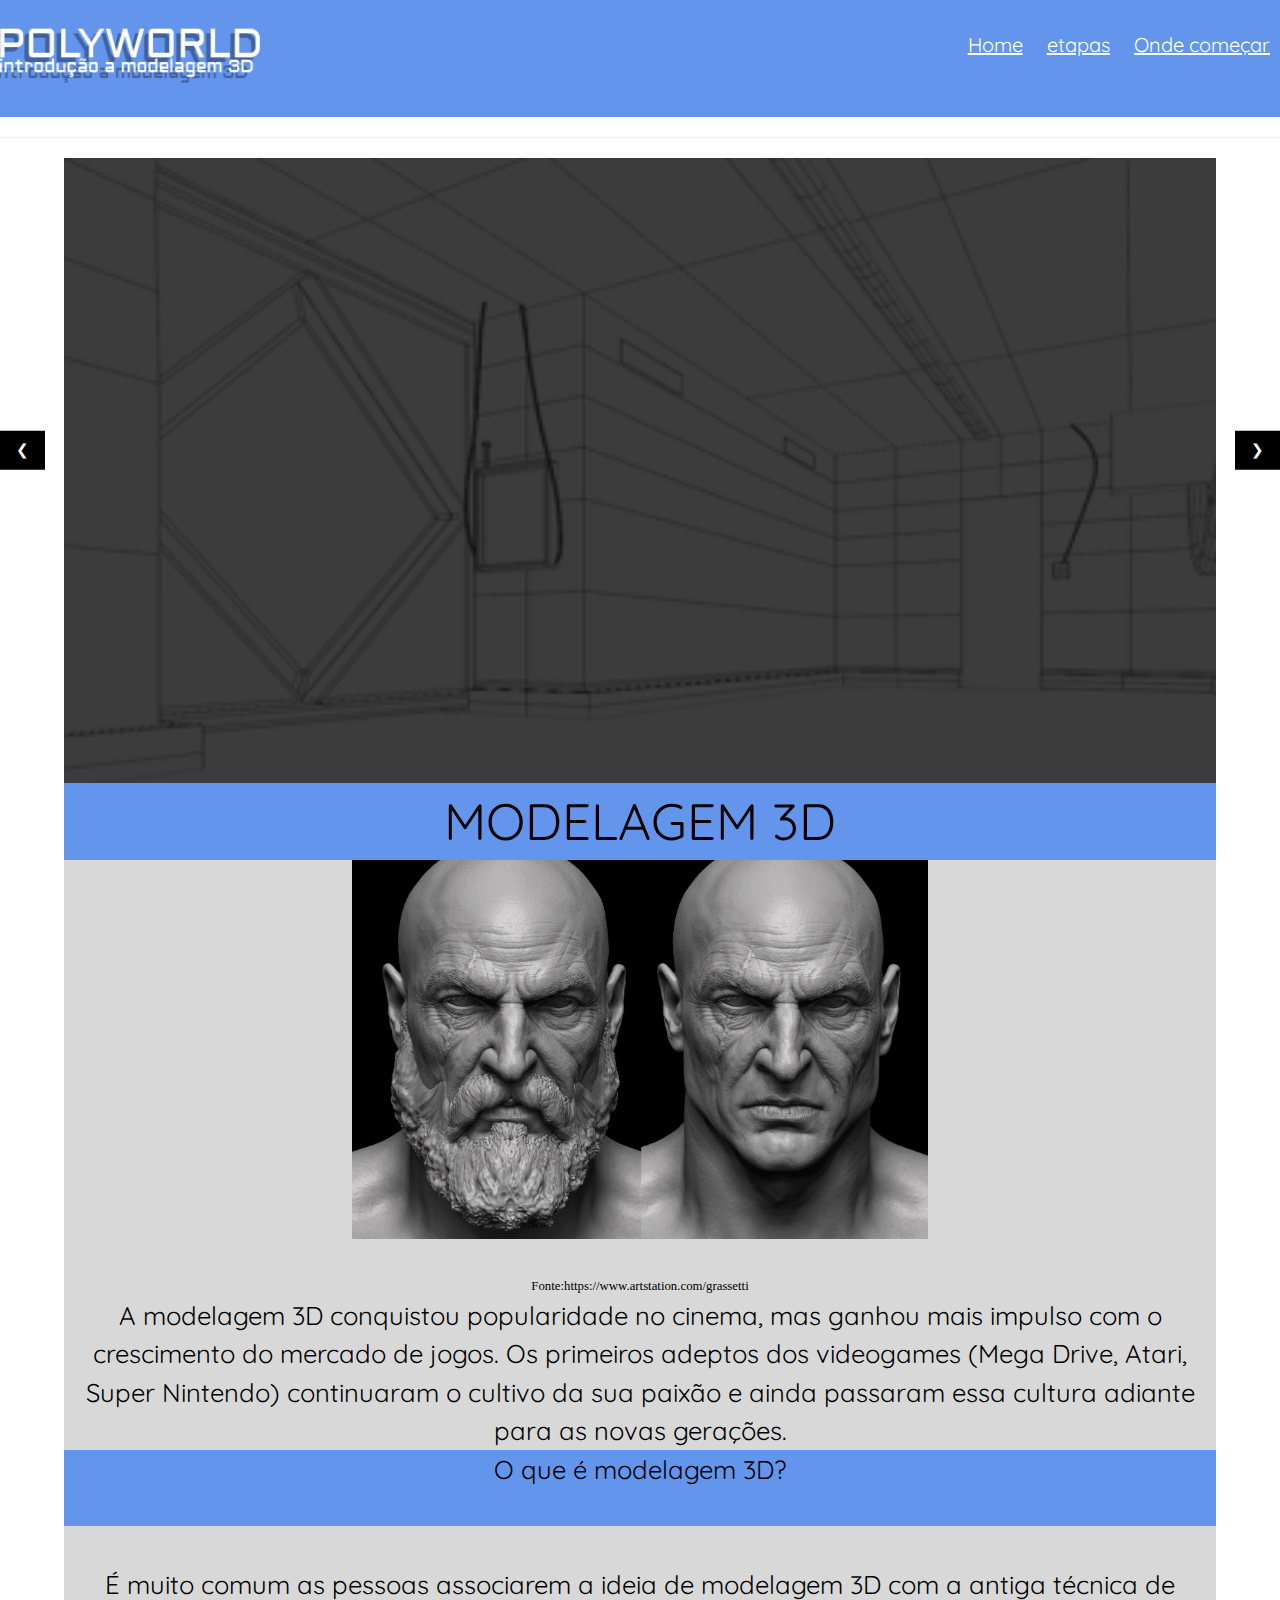
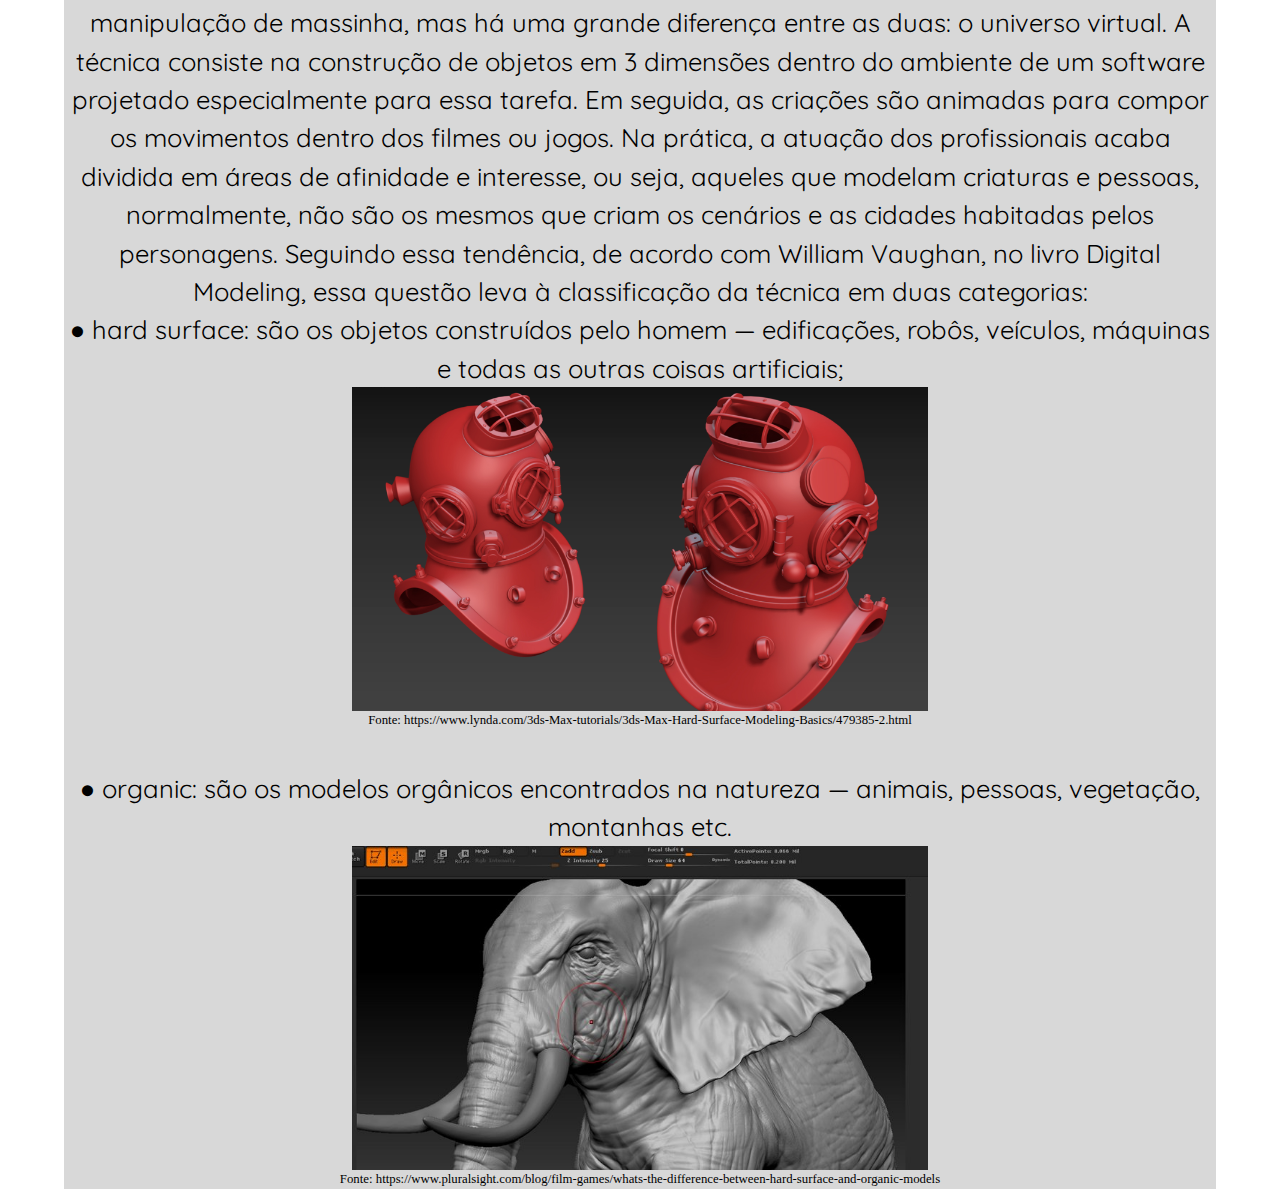
<file: index.html>
<!DOCTYPE html>
<html>
    <html lang="pt-br">
      <!DOCTYPE html>
<head>
    <link rel="stylesheet" href="css/style.css">
    <meta charset="UTF-8">
    <link rel="stylesheet" href="https://www.w3schools.com/w3css/4/w3.css">
    <meta name="viewport" content="width=device-width, initial-scale=1">
    
<title>Polyworld</title>
<style>
    .mySlides {display:none;}
</style>
<link href="https://fonts.googleapis.com/css2?family=Quicksand:wght@600&display=swap" rel="stylesheet">
</head>
<body>
    
    <div class="container">
        <div class="logo">
          <img src="img/logo.png" alt="logo" width="260"/>
          </div>
        <nav>
          <ul>
            <li> <a href="index.html"> Home </a> </li>
            <li> <a href="etapas.html"> etapas </a> </li>
            <li> <a href="ondecomeçar.html"> Onde começar </a> </li>
        
          </ul>
          </nav>
        </div>
        <hr />
        <div class="content display-container">
            <img class="mySlides" src="img/arte_1.png" style="width:90%"style="100%" >
            <img class="mySlides" src="img/arte_3.png" style="width:90%"style="100%">
            <img class="mySlides" src="img/arte_2.png" style="width:90%"style="100%">
          
            <button class="w3-button w3-black w3-display-left" onclick="plusDivs(-1)">&#10094;</button>
            <button class="w3-button w3-black w3-display-right" onclick="plusDivs(1)">&#10095;</button>
          </div>

        <script src="js/a.js"></script>
        <div class="article">
            <div class="title">MODELAGEM 3D</div>
            <img class="imgref" src="img/raf-grassetti-kratosportrait-wip.jpg">
            <br> <div class="quote">Fonte:https://www.artstation.com/grassetti</div>

            A modelagem 3D conquistou popularidade no cinema, mas ganhou mais impulso com o crescimento do mercado de jogos. Os primeiros adeptos dos videogames 
            (Mega Drive, Atari, Super Nintendo) continuaram o cultivo da sua paixão e ainda passaram essa cultura adiante para as novas gerações.
            <br>
<div class="maintext">O que é modelagem 3D?</div>
<br>

É muito comum as pessoas associarem a ideia de modelagem 3D com a antiga técnica de manipulação de massinha, mas há uma grande diferença entre as duas: o universo virtual.

A técnica consiste na construção de objetos em 3 dimensões dentro do ambiente de um software projetado especialmente para essa tarefa. Em seguida, as criações são animadas para compor os movimentos dentro dos filmes ou jogos.

Na prática, a atuação dos profissionais acaba dividida em áreas de afinidade e interesse, ou seja, aqueles que modelam criaturas e pessoas, normalmente, não são os mesmos que criam os cenários e as cidades habitadas pelos personagens.

Seguindo essa tendência, de acordo com William Vaughan, no livro Digital Modeling, essa questão leva à classificação da técnica em duas categorias:
<br>
●	hard surface: são os objetos construídos pelo homem — edificações, robôs, veículos, máquinas e todas as outras coisas artificiais;
<img class="imgref" src="img/helmet.jpg">
<div class="quote"> Fonte: https://www.lynda.com/3ds-Max-tutorials/3ds-Max-Hard-Surface-Modeling-Basics/479385-2.html</div>

<br>
●	organic: são os modelos orgânicos encontrados na natureza — animais, pessoas, vegetação, montanhas etc.
<img class="imgref" src="img/elephant.jpg">
<div class="quote"> Fonte: https://www.pluralsight.com/blog/film-games/whats-the-difference-between-hard-surface-and-organic-models</div>
        </div>

</body>


</html>
</file>
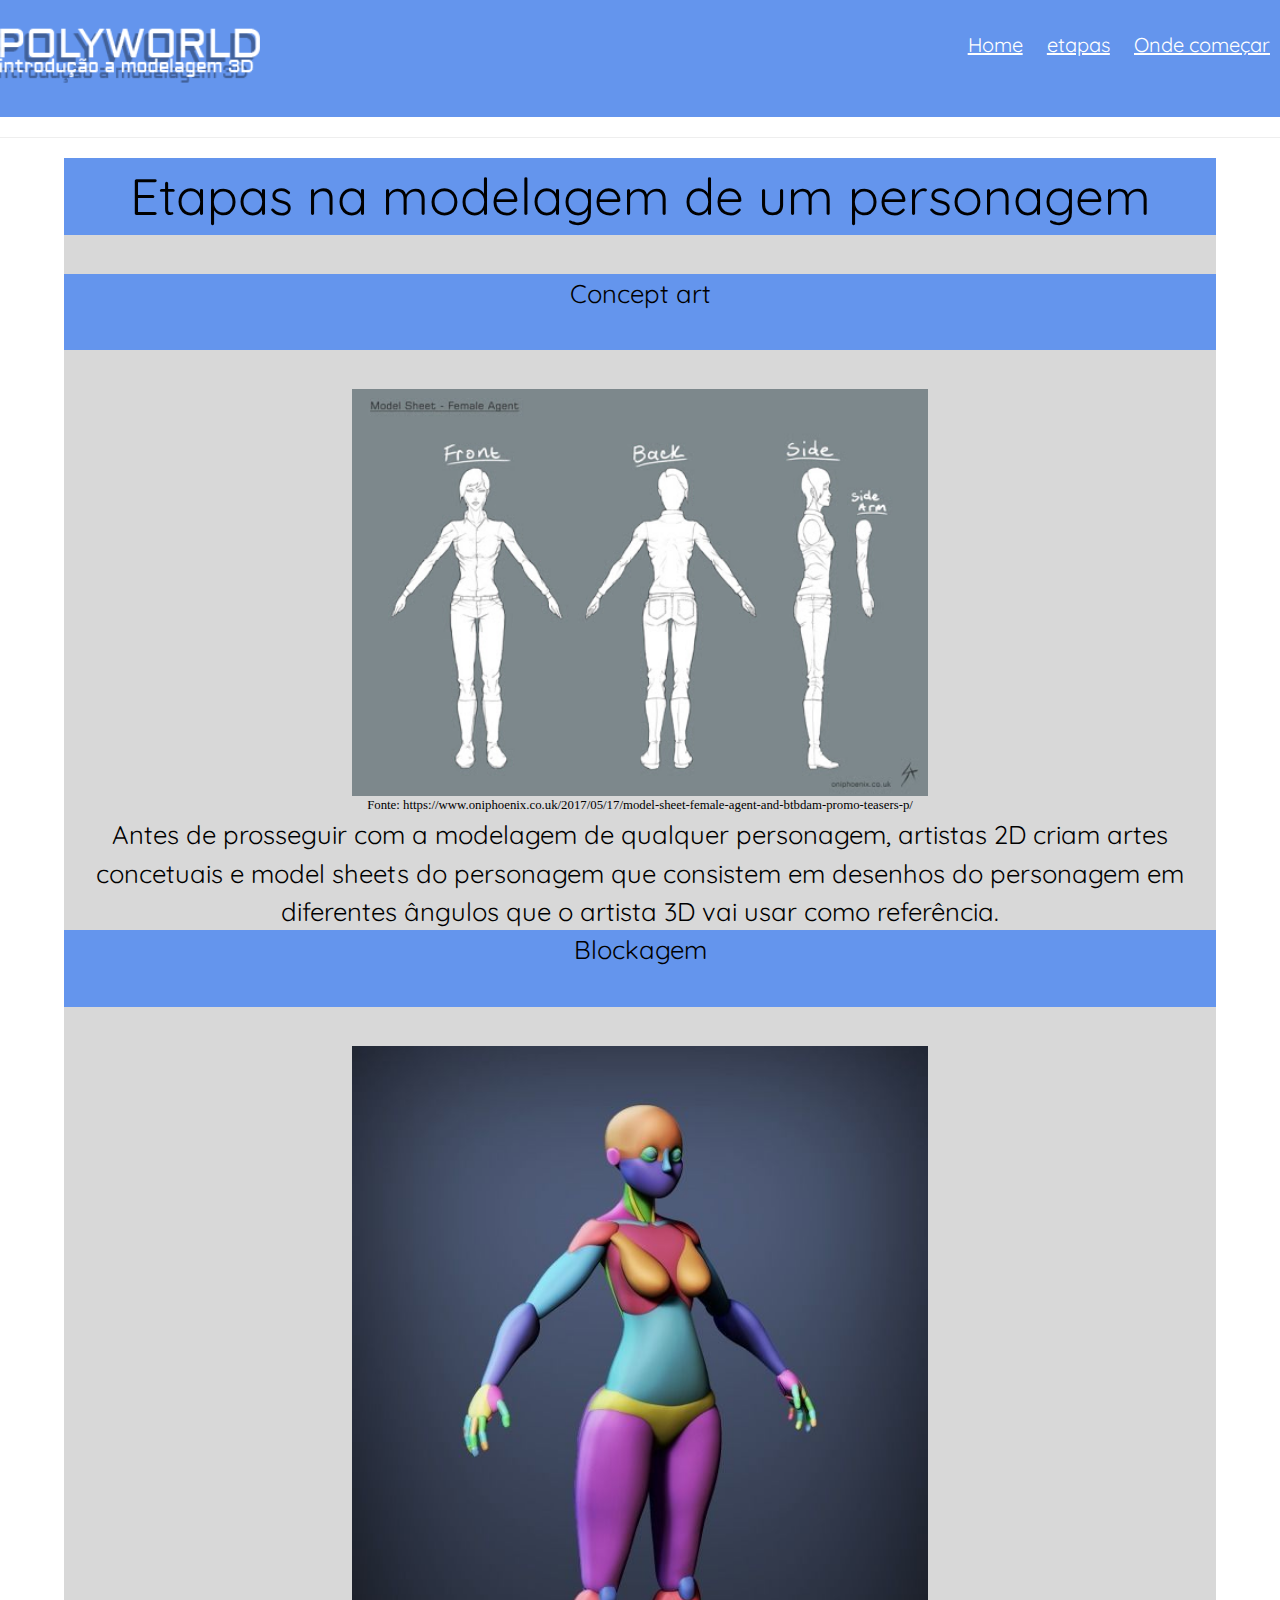
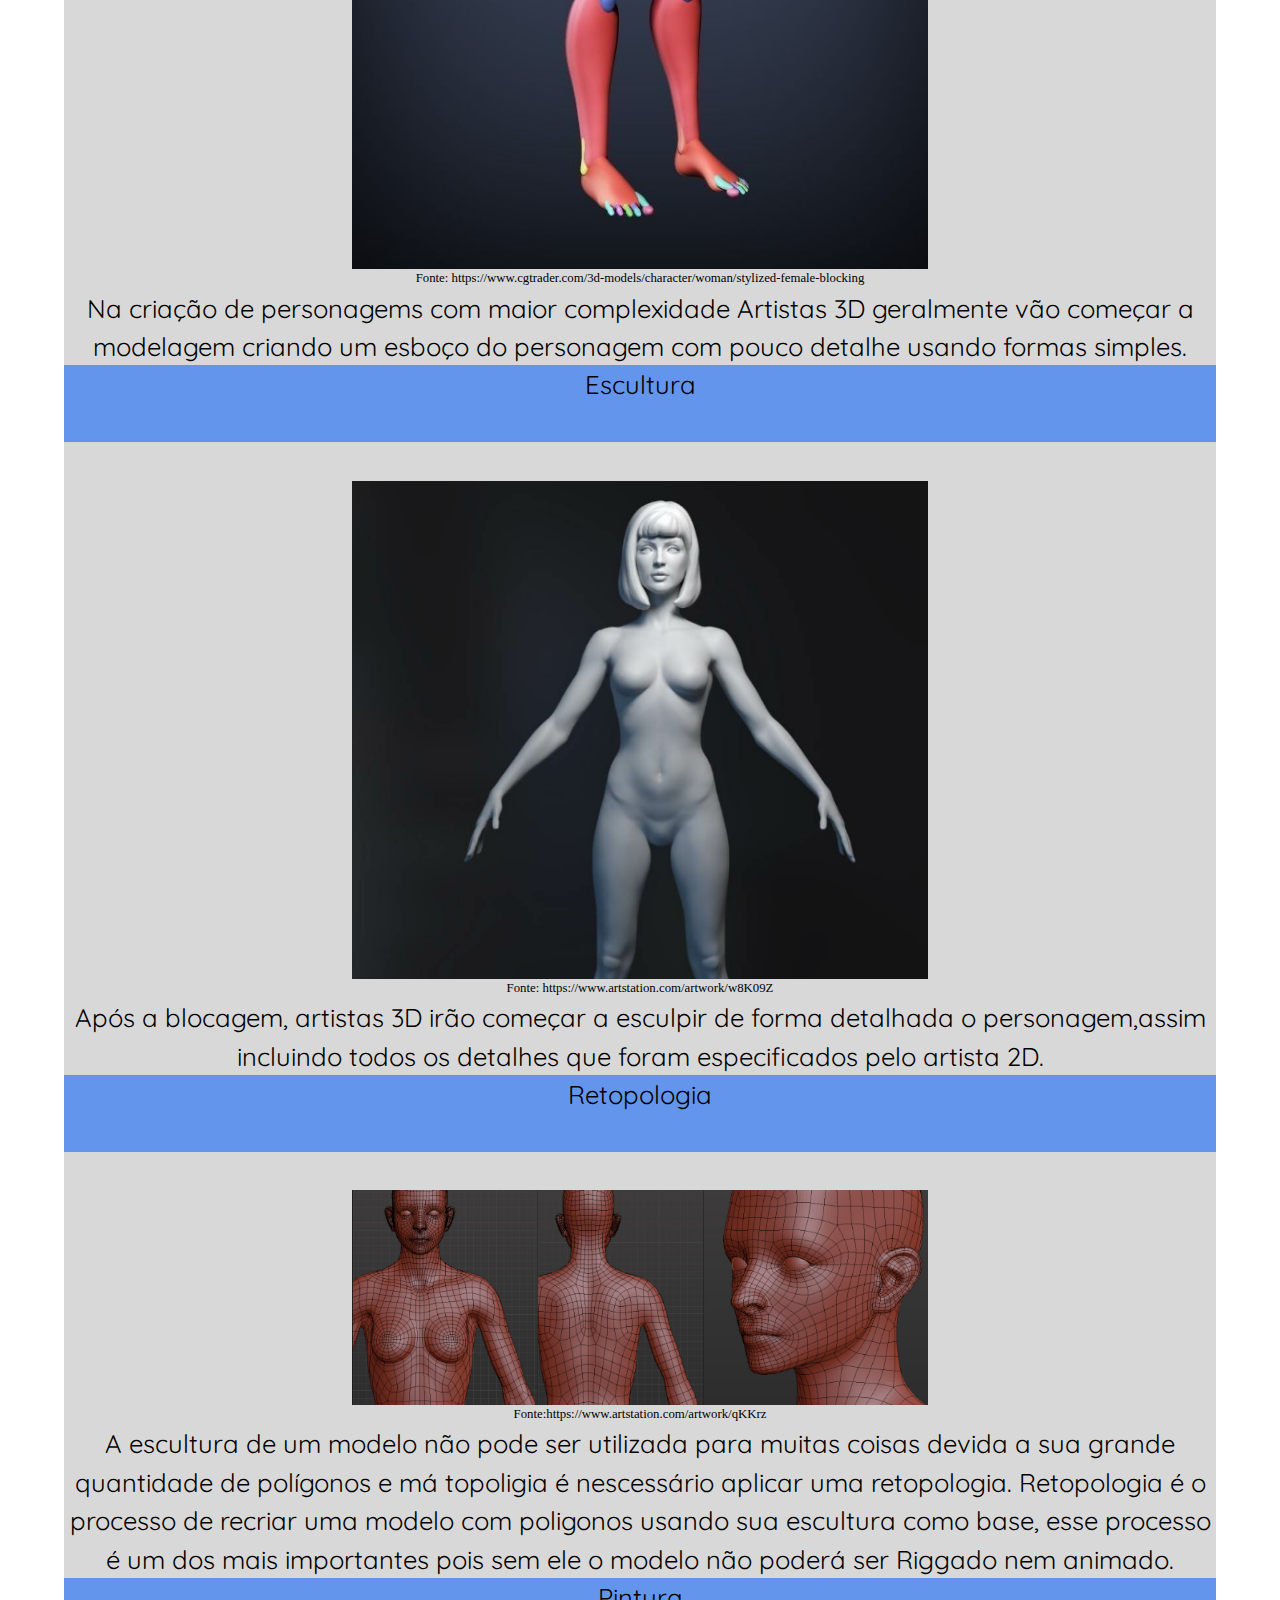
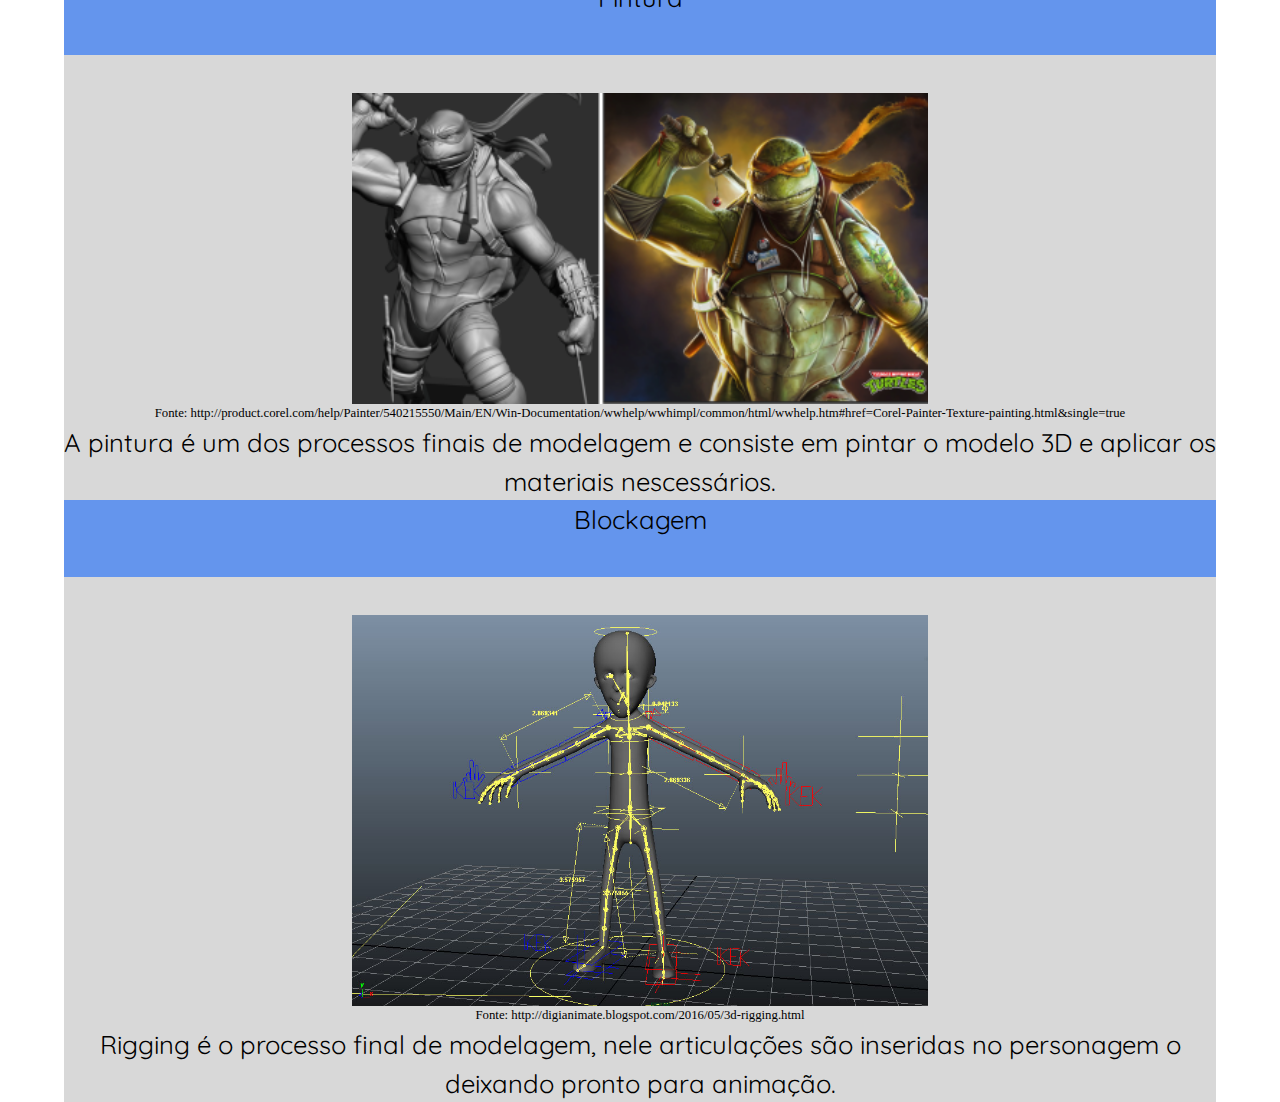
<file: etapas.html>
<!DOCTYPE html>
<html>
    <html lang="pt-br">
      <!DOCTYPE html>
<head>
    <link rel="stylesheet" href="css/style.css">
    <meta charset="UTF-8">
    <link rel="stylesheet" href="https://www.w3schools.com/w3css/4/w3.css">
    <meta name="viewport" content="width=device-width, initial-scale=1">
    <link rel="icon" href="icone/p.ico" type="image/x-icon">

<title>Polyworld</title>
<style>
    .mySlides {display:none;}
</style>
<link href="https://fonts.googleapis.com/css2?family=Quicksand:wght@600&display=swap" rel="stylesheet">
</head>
<body>
    
    <div class="container">
        <div class="logo">
          <img src="img/logo.png" alt="logo" width="260"/>
          </div>
        <nav>
          <ul>
            <li> <a href="index.html"> Home </a> </li>
            <li> <a href="etapas.html"> etapas </a> </li>
            <li> <a href="ondecomeçar.html"> Onde começar </a> </li>
          </ul>
          </nav>
        </div>
        <hr />
        
        <div class="article">
            <div class="title">Etapas na modelagem de um personagem</div>
            <br>
<div class="maintext">Concept art</div>
<br>
<img class="imgref" src="img/unnamed.jpg">

<div class="quote"> Fonte: https://www.oniphoenix.co.uk/2017/05/17/model-sheet-female-agent-and-btbdam-promo-teasers-p/</div>
 
Antes de prosseguir com a modelagem de qualquer personagem, artistas 2D criam artes concetuais e model sheets do personagem que consistem em desenhos do personagem em diferentes ângulos que o artista 3D vai usar como referência.


        
        <div class="maintext">Blockagem</div>
<br>
<img class="imgref" src="img/stylized-female-blocking-3d-model-obj-mtl-ztl-zbp.jpg">

<div class="quote"> Fonte: https://www.cgtrader.com/3d-models/character/woman/stylized-female-blocking</div>
 
Na criação de personagems com maior complexidade Artistas 3D geralmente vão começar a modelagem criando um esboço do personagem com pouco detalhe usando formas simples.

<div class="maintext">Escultura</div>
<br>
<img class="imgref" src="img/dsdfdsfwer.PNG">

<div class="quote"> Fonte: https://www.artstation.com/artwork/w8K09Z</div>
 
Após a blocagem, artistas 3D irão começar a esculpir de forma detalhada o personagem,assim incluindo todos os detalhes que foram especificados pelo artista 2D.

<div class="maintext">Retopologia</div>
<br>
<img class="imgref" src="img/Retoplogia.PNG">

<div class="quote"> Fonte:https://www.artstation.com/artwork/qKKrz</div>
 
A escultura de um modelo não pode ser utilizada para muitas coisas devida a sua grande quantidade de 
polígonos e má topoligia é nescessário aplicar uma retopologia. Retopologia é o processo de recriar 
uma modelo com poligonos usando sua escultura como base, esse processo é um dos mais importantes pois sem ele o modelo não poderá ser Riggado nem animado. 
<div class="maintext">Pintura</div>
<br>
<img class="imgref" src="img/unnamed.png">

<div class="quote"> Fonte: http://product.corel.com/help/Painter/540215550/Main/EN/Win-Documentation/wwhelp/wwhimpl/common/html/wwhelp.htm#href=Corel-Painter-Texture-painting.html&single=true</div>
 
A pintura é um dos processos finais de modelagem e consiste em pintar o modelo 3D e aplicar os materiais nescessários.
<div class="maintext">Blockagem</div>
<br>
<img class="imgref" src="img/jojo_rigg_2.jpg">

<div class="quote"> Fonte: http://digianimate.blogspot.com/2016/05/3d-rigging.html</div>
 
Rigging é o processo final de modelagem, nele articulações são inseridas no personagem o deixando pronto para animação.





</div>
</body>


</html>
</file>
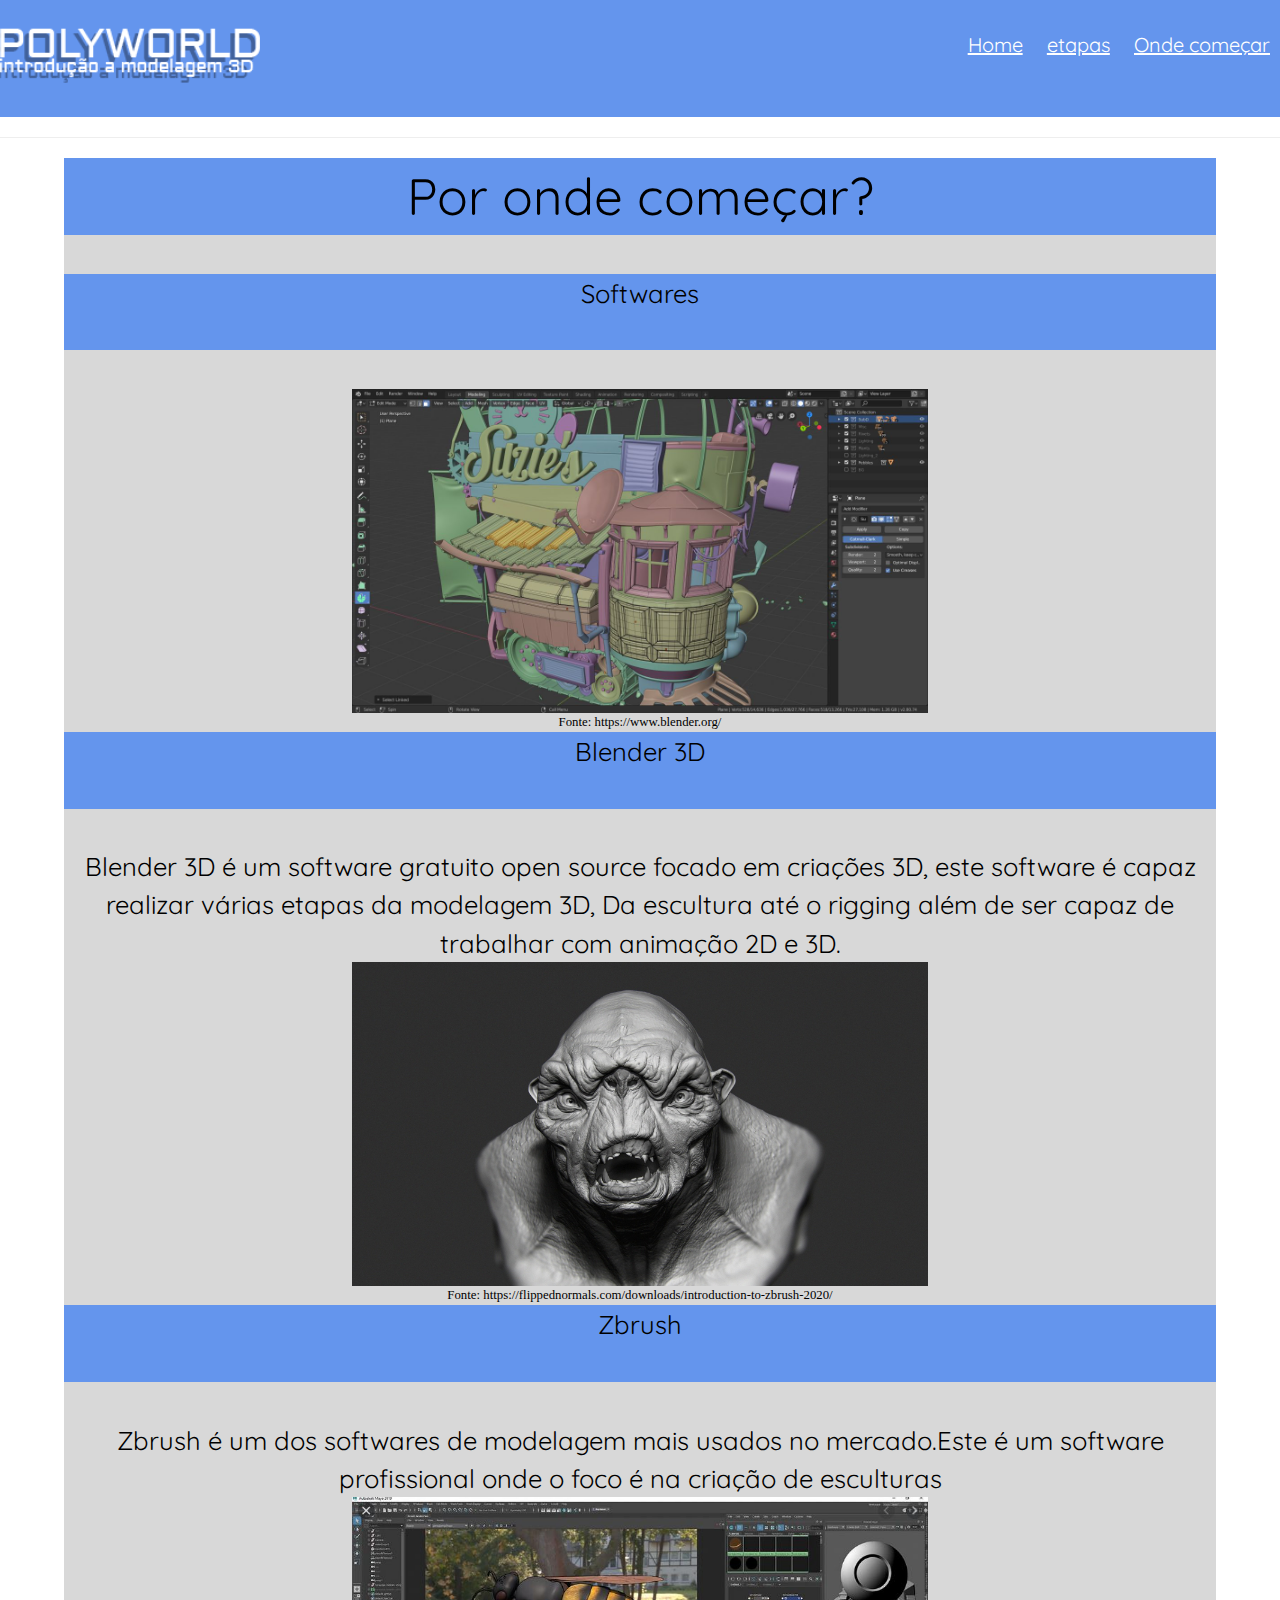
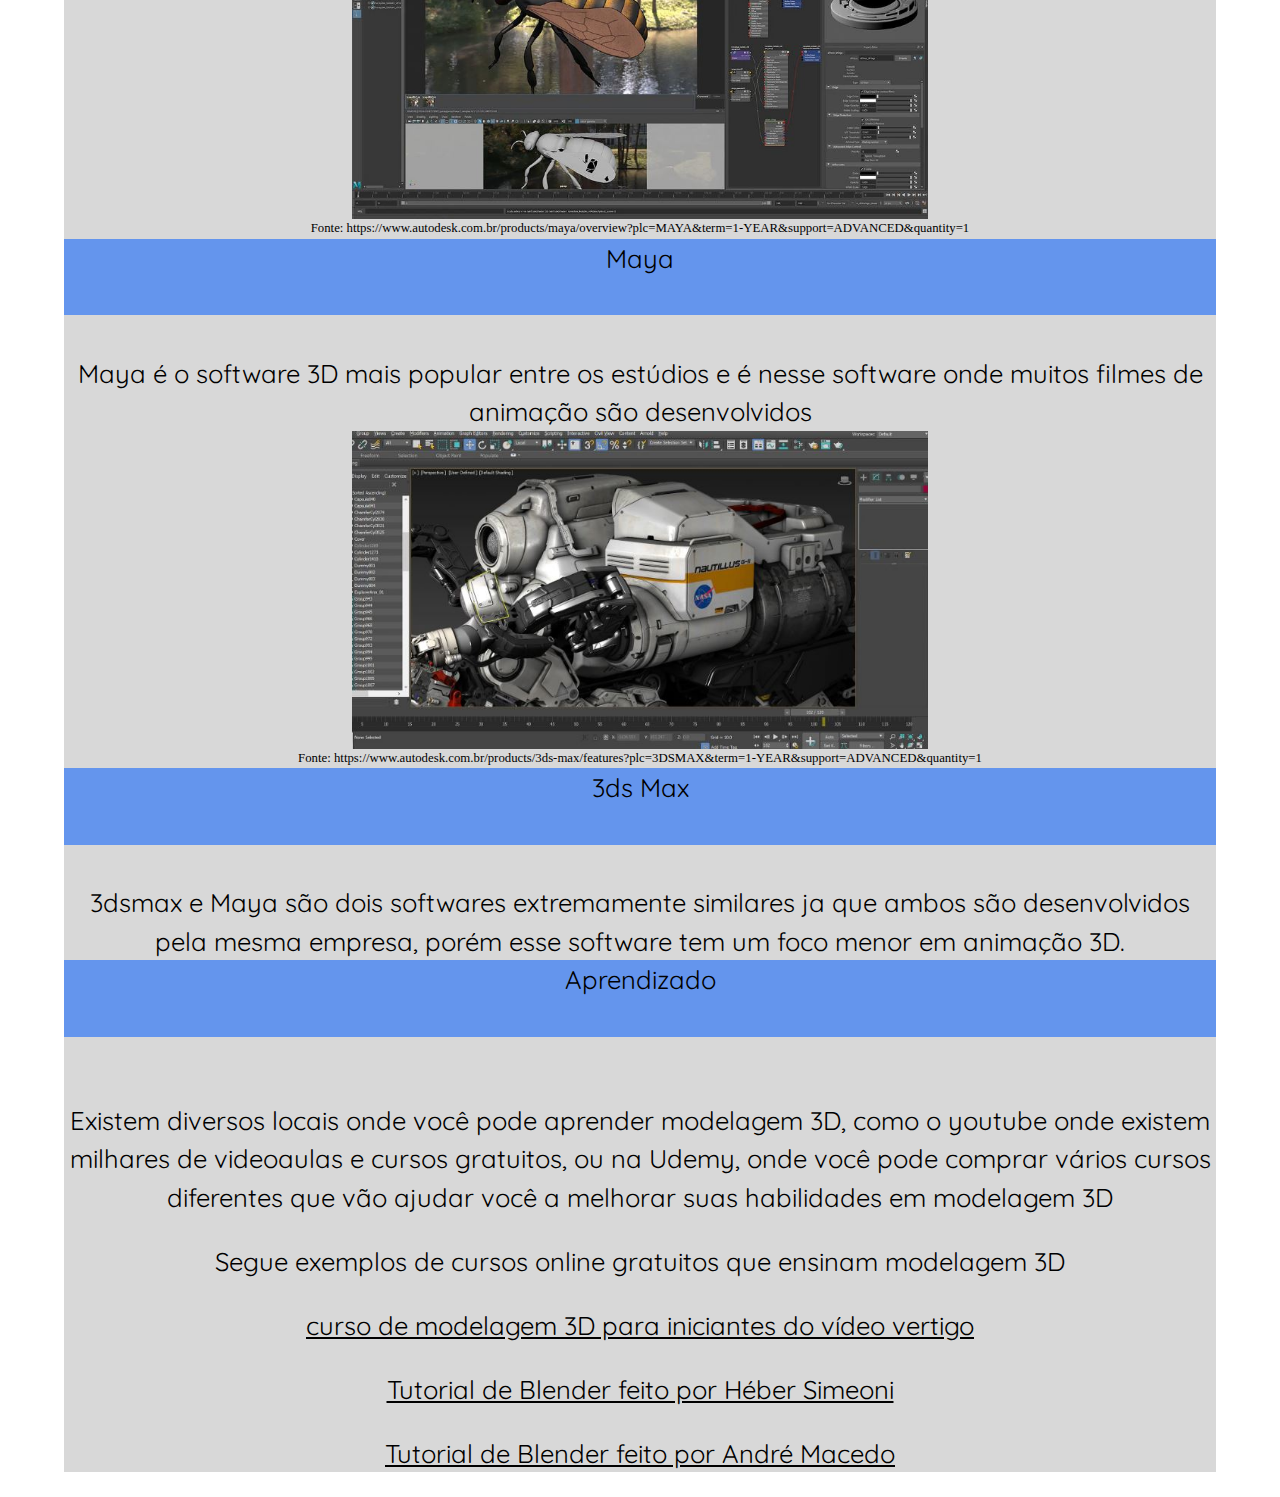
<file: ondecomeçar.html>
<!DOCTYPE html>
<html>
    <html lang="pt-br">
      <!DOCTYPE html>
<head>
    <link rel="stylesheet" href="css/style.css">
    <meta charset="UTF-8">
    <link rel="stylesheet" href="https://www.w3schools.com/w3css/4/w3.css">
    <meta name="viewport" content="width=device-width, initial-scale=1">
    <link rel="icon" href="icone/p.ico" type="image/x-icon">
    
<title>Polyworld</title>
<style>
    .mySlides {display:none;}
</style>
<link href="https://fonts.googleapis.com/css2?family=Quicksand:wght@600&display=swap" rel="stylesheet">
</head>
<body>
    
    <div class="container">
        <div class="logo">
          <img src="img/logo.png" alt="logo" width="260"/>
          </div>
        <nav>
          <ul>
            <li> <a href="index.html"> Home </a> </li>
            <li> <a href="etapas.html"> etapas </a> </li>
            <li> <a href="ondecomeçar.html"> Onde começar </a> </li>
          </ul>
          </nav>
        </div>
        <hr />
        
        <div class="article">
            <div class="title">Por onde começar?</div>
            <br>
<div class="maintext">Softwares</div>
<br>
<img class="imgref" src="img/blender.jpg">

<div class="quote"> Fonte: https://www.blender.org/</div>
 
<div class="maintext">Blender 3D</div>
<br>
Blender 3D é um software gratuito open source focado em criações 3D, este software é capaz realizar várias etapas da modelagem 3D, Da escultura até o rigging além de ser capaz de trabalhar com animação 2D e 3D.

<img class="imgref" src="img/zbrush.jpg">
<div class="quote"> Fonte: https://flippednormals.com/downloads/introduction-to-zbrush-2020/</div>

<div class="maintext">Zbrush</div>
<br>
Zbrush é um dos softwares de modelagem mais usados no mercado.Este é um software profissional onde o foco é na criação de esculturas

<img class="imgref" src="img/maya.JPG">
<div class="quote"> Fonte: https://www.autodesk.com.br/products/maya/overview?plc=MAYA&term=1-YEAR&support=ADVANCED&quantity=1</div>
<div class="maintext">Maya</div>        
<br>
Maya é o software 3D mais popular entre os estúdios e é nesse software onde muitos filmes de animação são desenvolvidos

<img class="imgref" src="img/3dsmax.JPG">
<div class="quote"> Fonte: https://www.autodesk.com.br/products/3ds-max/features?plc=3DSMAX&term=1-YEAR&support=ADVANCED&quantity=1</div>

<div class="maintext">3ds Max</div> 
<br>
3dsmax e Maya são dois softwares extremamente similares ja que ambos são desenvolvidos pela mesma empresa, porém esse software tem um foco menor em animação 3D.

<div class="maintext">Aprendizado</div>
<br>
<p>Existem diversos locais onde você pode aprender modelagem 3D, como o youtube onde existem milhares de videoaulas e cursos gratuitos, ou na Udemy, onde você pode comprar vários cursos diferentes que vão ajudar você a melhorar suas habilidades em modelagem 3D
</p>
<p>Segue exemplos de cursos online gratuitos que ensinam modelagem 3D
</p>

<p><a href="https://www.youtube.com/watch?v=e6qHmNB43f4">curso de modelagem 3D para iniciantes do vídeo vertigo</a></p>
<p><a href="https://www.youtube.com/watch?v=V_6YkRm4qJ4">Tutorial de Blender feito por Héber Simeoni</a></p>
<p><a href="https://www.slideshare.net/andremoleza/arte-digital-por-andr-macedo">Tutorial de Blender feito por André Macedo</a></p>

</div>
</body>


</html>
</file>
<file: css/style.css>
*{transition:all 0.3s ease-in-out;}

.container{
  clear:both;
  overflow:auto;
  background-color: cornflowerblue;
}

nav{float:right;}

.logo img{float:left;}

ul li{
  display: inline-block; padding:10px;
  font-size:20px;
  font-family: 'Quicksand', sans-serif;
  padding-top: 15px;
  color: white;
  
  
}

ul li:hover{
  color:rgb(145, 242, 255);
  
}
.mySlides {display:none;
  margin: auto;
 


}


.article {
  


	text-align: center;
	background-color: rgb(216, 216, 216);
	margin: auto;
	max-width: 90%;
  box-sizing: border-box;
  font-size:2vw;
  font-family: 'Quicksand', sans-serif;
}
.maintext
{
background-color:cornflowerblue ;
text-align: center;
height: 6vw;
width: 100%;
font-size:2vw;
font-family: 'Quicksand', sans-serif;


}

.title
{
background-color:cornflowerblue ;
text-align: center;
height: 6vw;
width: 100%;
font-size:4vw;
font-family: 'Quicksand', sans-serif;
text-align: center;
}
.imgref {
  display: block;
  margin-left: auto;
  margin-right: auto;
  width: 50%;
}

.quote {
  font-size:1vw;
  font-family: "Times New Roman", Times, serif;

}
body{

  
}
</file>
